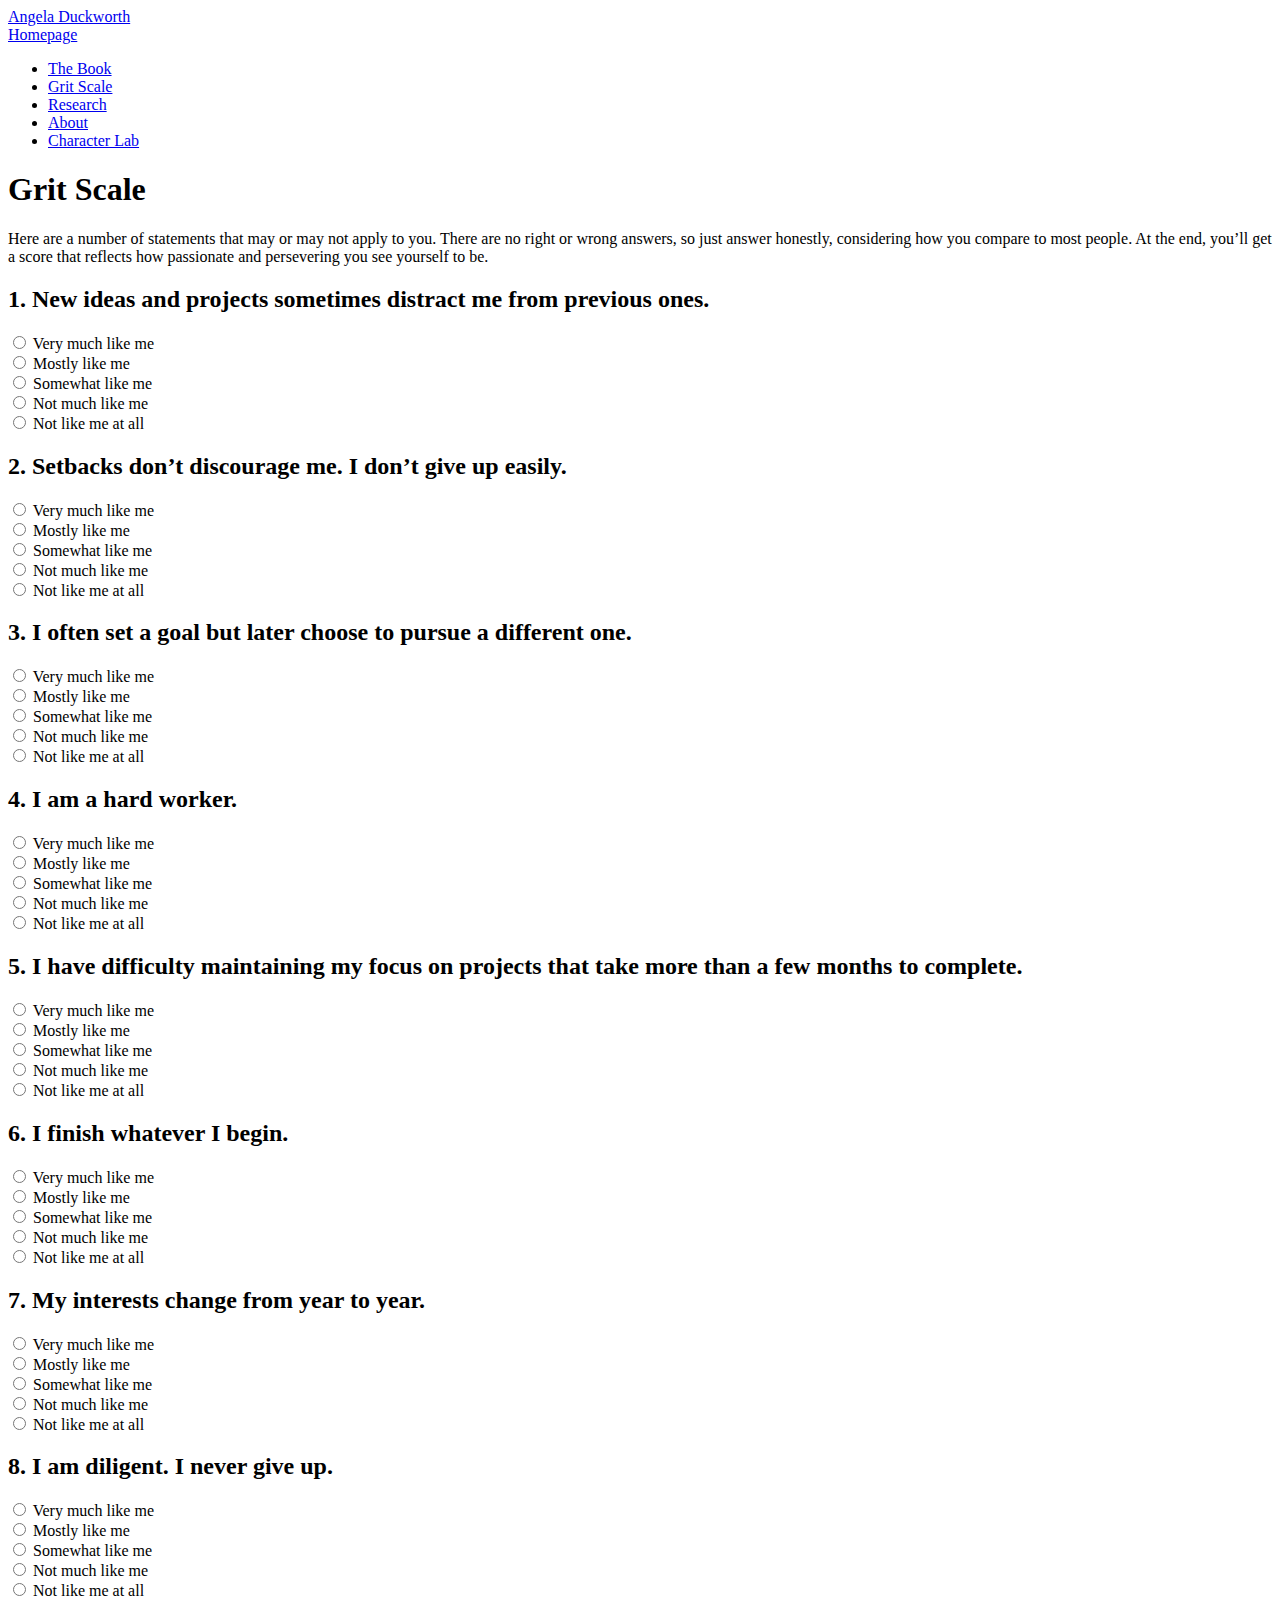
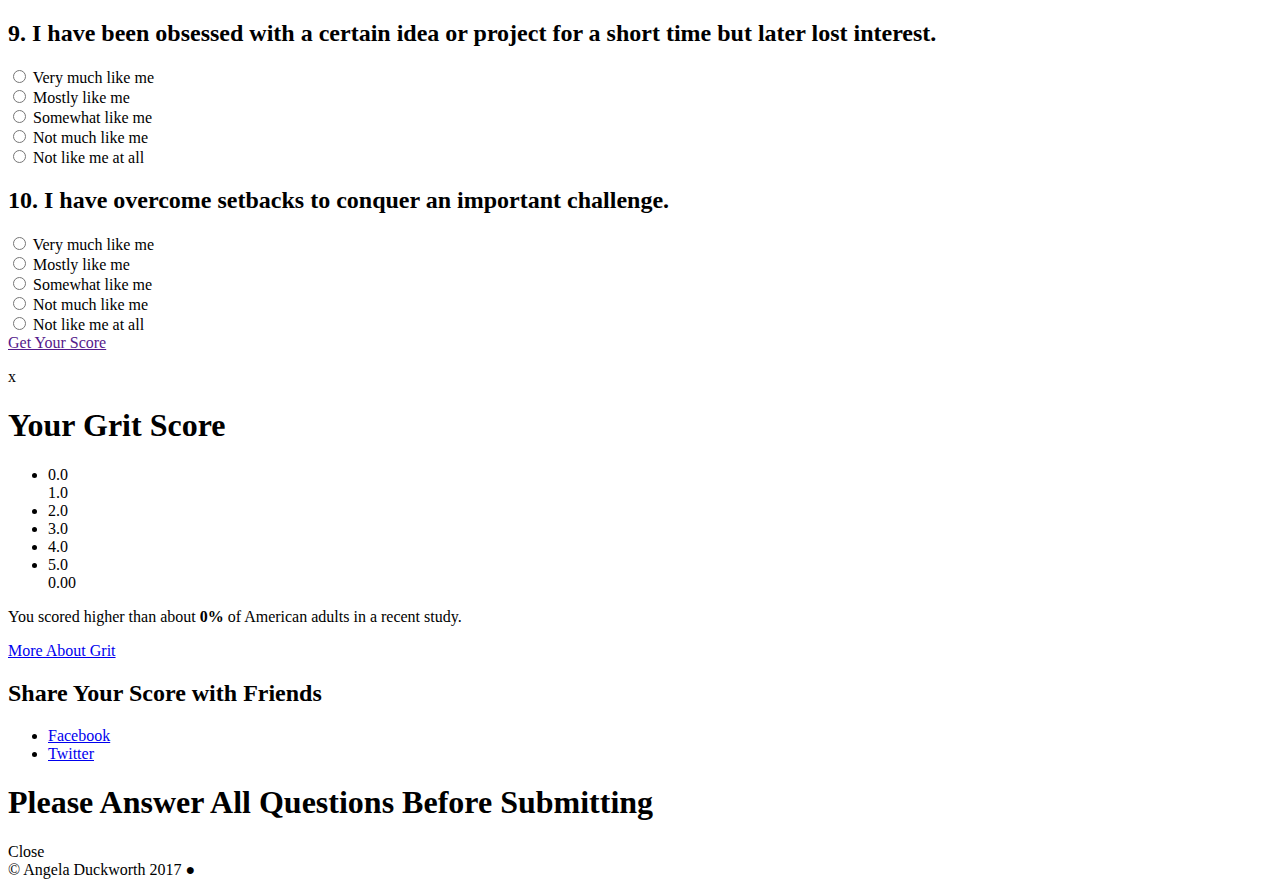
<file: gritscale.html>
<html xmlns="http://www.w3.org/1999/xhtml" prefix="" lang="en-US" class="js svg supports cssgradients multiplebgs csstransforms csstransforms3d csstransitions gr__angeladuckworth_com" style=""><head><link rel="stylesheet" type="text/css" href="https://angeladuckworth.com/wp-content/cache/minify/f2bc4.css" media="all">
    
      <title>Angela Duckworth</title>
      <meta charset="UTF-8">
      <meta name="viewport" content="width=device-width">
      <link rel="profile" href="http://gmpg.org/xfn/11">
      <link rel="pingback" href="https://angeladuckworth.com/xmlrpc.php">
      <link rel="stylesheet" href="https://maxcdn.bootstrapcdn.com/font-awesome/4.4.0/css/font-awesome.min.css">
      <link rel="shortcut icon" href="https://angeladuckworth.com/wp-content/themes/angeladuckworth/favicon.ico">
      <link rel="apple-touch-icon" sizes="180x180" href="https://angeladuckworth.com/wp-content/themes/angeladuckworth/apple-touch-icon-180x180-favicon.ico">
      <link rel="icon" type="image/png" href="https://angeladuckworth.com/wp-content/themes/angeladuckworth/favicon-96x96.png" sizes="96x96">
      <!--[if lt IE 9]>
        <script src="https://angeladuckworth.com/wp-content/themes/angeladuckworth/js/html5shiv.js"></script>
        <script src="https://angeladuckworth.com/wp-content/themes/angeladuckworth/js/respond.min.js"></script>
      <![endif]-->
      
    <link rel="dns-prefetch" href="//s.w.org">
            <script type="text/javascript" async="" src="https://www.google-analytics.com/analytics.js"></script><script type="text/javascript" async="" src="https://cdn.segment.com/analytics.js/v1/MNtI3rq65QqgPML8SlJWHuoAoGh6ouTi/analytics.min.js"></script><script type="text/javascript">
                window._wpemojiSettings = {"baseUrl":"https:\/\/s.w.org\/images\/core\/emoji\/2.3\/72x72\/","ext":".png","svgUrl":"https:\/\/s.w.org\/images\/core\/emoji\/2.3\/svg\/","svgExt":".svg","source":{"concatemoji":"https:\/\/angeladuckworth.com\/wp-includes\/js\/wp-emoji-release.min.js?ver=4.8.3"}};
                !function(a,b,c){function d(a){var b,c,d,e,f=String.fromCharCode;if(!k||!k.fillText)return!1;switch(k.clearRect(0,0,j.width,j.height),k.textBaseline="top",k.font="600 32px Arial",a){case"flag":return k.fillText(f(55356,56826,55356,56819),0,0),b=j.toDataURL(),k.clearRect(0,0,j.width,j.height),k.fillText(f(55356,56826,8203,55356,56819),0,0),c=j.toDataURL(),b!==c&&(k.clearRect(0,0,j.width,j.height),k.fillText(f(55356,57332,56128,56423,56128,56418,56128,56421,56128,56430,56128,56423,56128,56447),0,0),b=j.toDataURL(),k.clearRect(0,0,j.width,j.height),k.fillText(f(55356,57332,8203,56128,56423,8203,56128,56418,8203,56128,56421,8203,56128,56430,8203,56128,56423,8203,56128,56447),0,0),c=j.toDataURL(),b!==c);case"emoji4":return k.fillText(f(55358,56794,8205,9794,65039),0,0),d=j.toDataURL(),k.clearRect(0,0,j.width,j.height),k.fillText(f(55358,56794,8203,9794,65039),0,0),e=j.toDataURL(),d!==e}return!1}function e(a){var c=b.createElement("script");c.src=a,c.defer=c.type="text/javascript",b.getElementsByTagName("head")[0].appendChild(c)}var f,g,h,i,j=b.createElement("canvas"),k=j.getContext&&j.getContext("2d");for(i=Array("flag","emoji4"),c.supports={everything:!0,everythingExceptFlag:!0},h=0;h<i.length;h++)c.supports[i[h]]=d(i[h]),c.supports.everything=c.supports.everything&&c.supports[i[h]],"flag"!==i[h]&&(c.supports.everythingExceptFlag=c.supports.everythingExceptFlag&&c.supports[i[h]]);c.supports.everythingExceptFlag=c.supports.everythingExceptFlag&&!c.supports.flag,c.DOMReady=!1,c.readyCallback=function(){c.DOMReady=!0},c.supports.everything||(g=function(){c.readyCallback()},b.addEventListener?(b.addEventListener("DOMContentLoaded",g,!1),a.addEventListener("load",g,!1)):(a.attachEvent("onload",g),b.attachEvent("onreadystatechange",function(){"complete"===b.readyState&&c.readyCallback()})),f=c.source||{},f.concatemoji?e(f.concatemoji):f.wpemoji&&f.twemoji&&(e(f.twemoji),e(f.wpemoji)))}(window,document,window._wpemojiSettings);
            </script><script src="https://angeladuckworth.com/wp-includes/js/wp-emoji-release.min.js?ver=4.8.3" type="text/javascript" defer=""></script>
   
    <script type="text/javascript" src="https://angeladuckworth.com/wp-content/cache/minify/af228.js"></script>
    
    <link rel="https://api.w.org/" href="https://angeladuckworth.com/wp-json/">
    <link rel="EditURI" type="application/rsd+xml" title="RSD" href="https://angeladuckworth.com/xmlrpc.php?rsd">
    <link rel="wlwmanifest" type="application/wlwmanifest+xml" href="https://angeladuckworth.com/wp-includes/wlwmanifest.xml"> 
    <meta name="generator" content="WordPress 4.8.3">
    <link rel="canonical" href="https://angeladuckworth.com/grit-scale/">
    <link rel="shortlink" href="https://angeladuckworth.com/?p=22">
    <link rel="alternate" type="application/json+oembed" href="https://angeladuckworth.com/wp-json/oembed/1.0/embed?url=https%3A%2F%2Fangeladuckworth.com%2Fgrit-scale%2F">
    <link rel="alternate" type="text/xml+oembed" href="https://angeladuckworth.com/wp-json/oembed/1.0/embed?url=https%3A%2F%2Fangeladuckworth.com%2Fgrit-scale%2F&amp;format=xml">
    </head>
    
    <body class="page-template page-template-template-grit-score page-template-template-grit-score-php page page-id-22" data-gr-c-s-loaded="true">
    <div id="page" class="hfeed site">
      <header class="site-header">
        <a class="logo" href="/">Angela Duckworth</a>
        <div class="mobile-menu" id="mobile-menu">
          <span class="line"></span>
          <span class="line"></span>
          <span class="line"></span>
          <span class="line"></span>
        </div>
              <nav class="site-navigation" id="site-navigation" role="navigation">
            <a class="home-link menu-item" href="/">Homepage</a>
            <div class="menu-site-navigation-container"><ul id="menu-site-navigation" class="nav-menu"><li id="menu-item-29" class="menu-item menu-item-type-post_type menu-item-object-page menu-item-29"><a href="https://angeladuckworth.com/grit-book/">The Book</a></li>
    <li id="menu-item-157" class="menu-item menu-item-type-post_type menu-item-object-page current-menu-item page_item page-item-22 current_page_item menu-item-157"><a href="https://angeladuckworth.com/grit-scale/">Grit Scale</a></li>
    <li id="menu-item-262" class="menu-item menu-item-type-post_type menu-item-object-page menu-item-262"><a href="https://angeladuckworth.com/research/">Research</a></li>
    <li id="menu-item-45" class="menu-item menu-item-type-post_type menu-item-object-page menu-item-45"><a href="https://angeladuckworth.com/about-angela/">About</a></li>
    <li id="menu-item-446" class="menu-item menu-item-type-custom menu-item-object-custom menu-item-446"><a href="http://angeladuckworth.com/about-angela/about-character-lab/">Character Lab</a></li>
    </ul></div>      </nav>
          </header>
      <div class="overlay" id="overlay">
      </div>
      <div id="content" class="site-content">
    
      <div id="primary" class="content-area">
    
        <main id="main" class="site-main" role="main">
    
          <div class="content">
            <section class="page-content">
              <header>
                <h1>
                  Grit Scale            </h1>
              </header>
                        <p>Here are a number of statements that may or may not apply to you. There are no right or&nbsp;wrong answers, so just answer honestly, considering how you compare to most people. At the end,&nbsp;you’ll get a score that reflects how passionate and persevering you see yourself to be.</p>
            </section>
    
            <section class="questions">
              <form action="">
                                          <div class="question">
    
                    <h2>
                      1.                  New ideas and projects sometimes distract me from previous ones.                </h2>
    
                    
                                      <div class="input">
                        <label>
                          <input type="radio" name="score-9" value="1">
                          Very much like me
                        </label>
                      </div>
    
                      <div class="input">
                        <label>
                          <input type="radio" name="score-9" value="2">
                          Mostly like me
                        </label>
                      </div>
    
                      <div class="input">
                        <label>
                          <input type="radio" name="score-9" value="3">
                          Somewhat like me
                        </label>
                      </div>
    
                      <div class="input">
                        <label>
                          <input type="radio" name="score-9" value="4">
                          Not much like me
                        </label>
                      </div>
    
                      <div class="input">
                        <label>
                          <input type="radio" name="score-9" value="5">
                          Not like me at all
                        </label>
                      </div>
                                  </div>
                              <div class="question">
    
                    <h2>
                      2.                  Setbacks don’t discourage me. I don’t give up easily.                </h2>
    
                    
                                      <div class="input">
                        <label>
                          <input type="radio" name="score-8" value="5">
                          Very much like me
                        </label>
                      </div>
    
                      <div class="input">
                        <label>
                          <input type="radio" name="score-8" value="4">
                          Mostly like me
                        </label>
                      </div>
    
                      <div class="input">
                        <label>
                          <input type="radio" name="score-8" value="3">
                          Somewhat like me
                        </label>
                      </div>
    
                      <div class="input">
                        <label>
                          <input type="radio" name="score-8" value="2">
                          Not much like me
                        </label>
                      </div>
    
                      <div class="input">
                        <label>
                          <input type="radio" name="score-8" value="1">
                          Not like me at all
                        </label>
                      </div>
                                  </div>
                              <div class="question">
    
                    <h2>
                      3.                  I often set a goal but later choose to pursue a different one.                </h2>
    
                    
                                      <div class="input">
                        <label>
                          <input type="radio" name="score-14" value="1">
                          Very much like me
                        </label>
                      </div>
    
                      <div class="input">
                        <label>
                          <input type="radio" name="score-14" value="2">
                          Mostly like me
                        </label>
                      </div>
    
                      <div class="input">
                        <label>
                          <input type="radio" name="score-14" value="3">
                          Somewhat like me
                        </label>
                      </div>
    
                      <div class="input">
                        <label>
                          <input type="radio" name="score-14" value="4">
                          Not much like me
                        </label>
                      </div>
    
                      <div class="input">
                        <label>
                          <input type="radio" name="score-14" value="5">
                          Not like me at all
                        </label>
                      </div>
                                  </div>
                              <div class="question">
    
                    <h2>
                      4.                  I am a hard worker.                </h2>
    
                    
                                      <div class="input">
                        <label>
                          <input type="radio" name="score-13" value="5">
                          Very much like me
                        </label>
                      </div>
    
                      <div class="input">
                        <label>
                          <input type="radio" name="score-13" value="4">
                          Mostly like me
                        </label>
                      </div>
    
                      <div class="input">
                        <label>
                          <input type="radio" name="score-13" value="3">
                          Somewhat like me
                        </label>
                      </div>
    
                      <div class="input">
                        <label>
                          <input type="radio" name="score-13" value="2">
                          Not much like me
                        </label>
                      </div>
    
                      <div class="input">
                        <label>
                          <input type="radio" name="score-13" value="1">
                          Not like me at all
                        </label>
                      </div>
                                  </div>
                              <div class="question">
    
                    <h2>
                      5.                  I have difficulty maintaining my focus on projects that take more than a few months to complete.                </h2>
    
                    
                                      <div class="input">
                        <label>
                          <input type="radio" name="score-15" value="1">
                          Very much like me
                        </label>
                      </div>
    
                      <div class="input">
                        <label>
                          <input type="radio" name="score-15" value="2">
                          Mostly like me
                        </label>
                      </div>
    
                      <div class="input">
                        <label>
                          <input type="radio" name="score-15" value="3">
                          Somewhat like me
                        </label>
                      </div>
    
                      <div class="input">
                        <label>
                          <input type="radio" name="score-15" value="4">
                          Not much like me
                        </label>
                      </div>
    
                      <div class="input">
                        <label>
                          <input type="radio" name="score-15" value="5">
                          Not like me at all
                        </label>
                      </div>
                                  </div>
                              <div class="question">
    
                    <h2>
                      6.                  I finish whatever I begin.                </h2>
    
                    
                                      <div class="input">
                        <label>
                          <input type="radio" name="score-16" value="5">
                          Very much like me
                        </label>
                      </div>
    
                      <div class="input">
                        <label>
                          <input type="radio" name="score-16" value="4">
                          Mostly like me
                        </label>
                      </div>
    
                      <div class="input">
                        <label>
                          <input type="radio" name="score-16" value="3">
                          Somewhat like me
                        </label>
                      </div>
    
                      <div class="input">
                        <label>
                          <input type="radio" name="score-16" value="2">
                          Not much like me
                        </label>
                      </div>
    
                      <div class="input">
                        <label>
                          <input type="radio" name="score-16" value="1">
                          Not like me at all
                        </label>
                      </div>
                                  </div>
                              <div class="question">
    
                    <h2>
                      7.                  My interests change from year to year.                </h2>
    
                    
                                      <div class="input">
                        <label>
                          <input type="radio" name="score-10" value="1">
                          Very much like me
                        </label>
                      </div>
    
                      <div class="input">
                        <label>
                          <input type="radio" name="score-10" value="2">
                          Mostly like me
                        </label>
                      </div>
    
                      <div class="input">
                        <label>
                          <input type="radio" name="score-10" value="3">
                          Somewhat like me
                        </label>
                      </div>
    
                      <div class="input">
                        <label>
                          <input type="radio" name="score-10" value="4">
                          Not much like me
                        </label>
                      </div>
    
                      <div class="input">
                        <label>
                          <input type="radio" name="score-10" value="5">
                          Not like me at all
                        </label>
                      </div>
                                  </div>
                              <div class="question">
    
                    <h2>
                      8.                  I am diligent. I never give up.                </h2>
    
                    
                                      <div class="input">
                        <label>
                          <input type="radio" name="score-20" value="5">
                          Very much like me
                        </label>
                      </div>
    
                      <div class="input">
                        <label>
                          <input type="radio" name="score-20" value="4">
                          Mostly like me
                        </label>
                      </div>
    
                      <div class="input">
                        <label>
                          <input type="radio" name="score-20" value="3">
                          Somewhat like me
                        </label>
                      </div>
    
                      <div class="input">
                        <label>
                          <input type="radio" name="score-20" value="2">
                          Not much like me
                        </label>
                      </div>
    
                      <div class="input">
                        <label>
                          <input type="radio" name="score-20" value="1">
                          Not like me at all
                        </label>
                      </div>
                                  </div>
                              <div class="question">
    
                    <h2>
                      9.                  I have been obsessed with a certain idea or project for a short time but later lost interest.                </h2>
    
                    
                                      <div class="input">
                        <label>
                          <input type="radio" name="score-12" value="1">
                          Very much like me
                        </label>
                      </div>
    
                      <div class="input">
                        <label>
                          <input type="radio" name="score-12" value="2">
                          Mostly like me
                        </label>
                      </div>
    
                      <div class="input">
                        <label>
                          <input type="radio" name="score-12" value="3">
                          Somewhat like me
                        </label>
                      </div>
    
                      <div class="input">
                        <label>
                          <input type="radio" name="score-12" value="4">
                          Not much like me
                        </label>
                      </div>
    
                      <div class="input">
                        <label>
                          <input type="radio" name="score-12" value="5">
                          Not like me at all
                        </label>
                      </div>
                                  </div>
                              <div class="question">
    
                    <h2>
                      10.                  I have overcome setbacks to conquer an important challenge.                </h2>
    
                    
                                      <div class="input">
                        <label>
                          <input type="radio" name="score-17" value="5">
                          Very much like me
                        </label>
                      </div>
    
                      <div class="input">
                        <label>
                          <input type="radio" name="score-17" value="4">
                          Mostly like me
                        </label>
                      </div>
    
                      <div class="input">
                        <label>
                          <input type="radio" name="score-17" value="3">
                          Somewhat like me
                        </label>
                      </div>
    
                      <div class="input">
                        <label>
                          <input type="radio" name="score-17" value="2">
                          Not much like me
                        </label>
                      </div>
    
                      <div class="input">
                        <label>
                          <input type="radio" name="score-17" value="1">
                          Not like me at all
                        </label>
                      </div>
                                  </div>
                            <a href="" id="submit-grit-score" class="button">Get Your Score</a>
              </form>
            </section>
          </div>
    
        </main>
    
      </div>
    
      <div class="modal" id="score-modal">
        <div class="close close-modal">x</div>
        <h1>
          Your Grit Score
        </h1>
    
        <div class="score-bar">
          <ul>
            <li>
              <div class="circle left">
                <div class="label">0.0</div>
              </div>
              <div class="circle right">
                <div class="label">1.0</div>
              </div>
            </li>
            <li>
              <div class="circle right">
                <div class="label">2.0</div>
              </div>
            </li>
            <li>
              <div class="circle right">
                <div class="label">3.0</div>
              </div>
            </li>
            <li>
              <div class="circle right">
                <div class="label">4.0</div>
              </div>
            </li>
            <li>
              <div class="circle right last">
                <div class="label">5.0</div>
              </div>
            </li>
    
            <div class="score-tooltip" id="grit-tooltip">
              <span id="grit-score">0.00</span>
              <div class="down-arrow"></div>
            </div>
          </ul>
        </div>
    
        <p>
          You scored higher than about <strong><span id="percent-stat">0%</span></strong> of American adults in a recent study.
        </p>
    
        <div class="modal-action">
          <a class="button" href="/qa">More About Grit</a>
        </div>
    
        <div class="share-score">
          <h2>Share Your Score with Friends</h2>
          <ul>
            <li class="facebook social-icon">
              <a class="popup" href="https://www.facebook.com/dialog/share?app_id=443278669198490&amp;display=popup&amp;href=http%3A%2F%2Fangeladuckworth.com%2Fgrit-scale&amp;redirect_uri=http%3A%2F%2Fangeladuckworth.com%2Fgrit-scale" target="_blank">Facebook</a>
            </li>
            <li class="twitter social-icon">
              <a class="popup" id="twitter-share" href="https://twitter.com/intent/tweet?url=http%3A%2F%2Fangeladuckworth.com%2Fgrit-scale" target="_blank">Twitter</a>
            </li>
          </ul>
        </div>
    
      </div>
    
      <div class="modal error" id="error-modal">
        <h1>Please Answer All Questions Before Submitting</h1>
        <div class="button close-modal">Close</div>
      </div>
    
      </div>
    </div>
    
    <footer class="site-footer">
      <div class="container">
        <div class="copyright">
          © Angela Duckworth
          2017      <span class="separator">●</span>
          
        </div>
      </div>
    </footer>
    
    </body><span class="gr__tooltip"><span class="gr__tooltip-content"></span><i class="gr__tooltip-logo"></i><span class="gr__triangle"></span></span></html>
</file>
